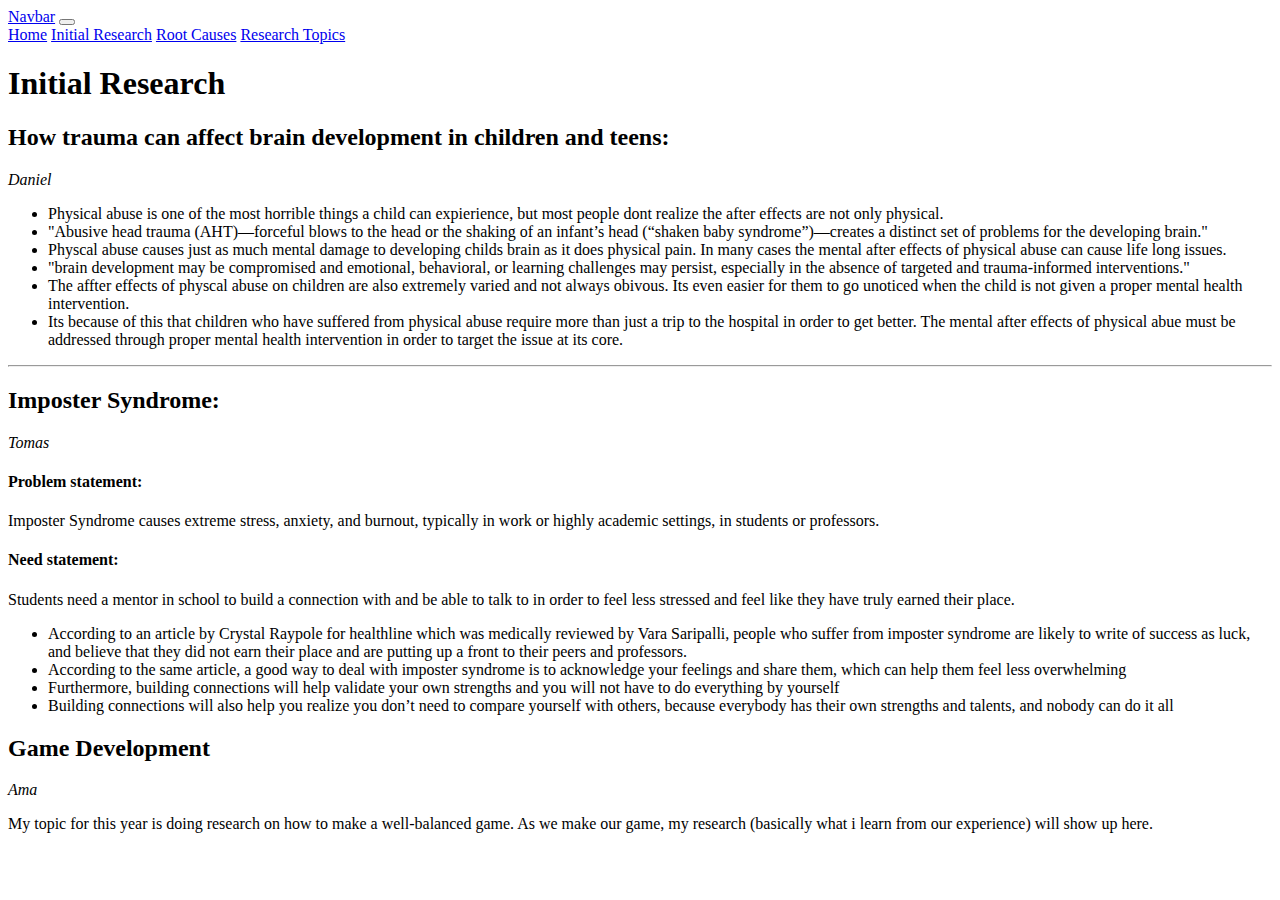
<file: Website-1de4c795a075e6315f72343ae177cc7ba7b06892/ResearchC.html>
<!doctype html>
<html lang="en">
  <head>
    <meta charset="utf-8">
    <meta name="viewport" content="width=device-width, initial-scale=1">
    <title>Bootstrap demo</title>
    <link href="https://cdn.jsdelivr.net/npm/bootstrap@5.2.1/dist/css/bootstrap.min.css" rel="stylesheet" integrity="sha384-iYQeCzEYFbKjA/T2uDLTpkwGzCiq6soy8tYaI1GyVh/UjpbCx/TYkiZhlZB6+fzT" crossorigin="anonymous">
    <link rel="stylesheet" href="yes.css">
  </head>
  <body>
    <nav class="navbar navbar-expand-lg bg-dark navbar-dark">
        <div class="container-fluid">
          <a class="navbar-brand" href="#">Navbar</a>
          <button class="navbar-toggler" type="button" data-bs-toggle="collapse" data-bs-target="#navbarNavAltMarkup" aria-controls="navbarNavAltMarkup" aria-expanded="false" aria-label="Toggle navigation">
            <span class="navbar-toggler-icon"></span>
          </button>
          <div class="collapse navbar-collapse" id="navbarNavAltMarkup">
            <div class="navbar-nav">
              <a class="nav-link active" aria-current="page" href="index.html">Home</a>
              <a class="nav-link" href="ResearchC.html">Initial Research</a>
              <a class="nav-link" href="ResearchL.html">Root Causes</a>
              <a class="nav-link" href="ResearchT.html">Research Topics</a>
            </div>
          </div>
        </div>
      </nav>

    <div class="p-5">
      <h1 class="border-bottom border-dark border-5">Initial Research</h1>
    </div>

    <div class="p-5 bg-warning">
      <h2>How trauma can affect brain development in children and teens:</h3>
      <i>Daniel</i>
      
      <ul>
        <li>Physical abuse is one of the most horrible things a child can expierience, but most people dont realize the after effects are not only physical. </li>
        <li>"Abusive head trauma (AHT)—forceful blows to the head or the shaking of an infant’s head (“shaken baby syndrome”)—creates a distinct set of problems for the developing brain."</li>
        <li>Physcal abuse causes just as much mental damage to developing childs brain as it does physical pain. In many cases the mental after effects of physical abuse can cause life long issues. </li>
        <li>"brain development may be compromised and emotional, behavioral, or learning challenges may persist, especially in the absence of targeted and trauma-informed interventions."</li>
        <li>The affter effects of physcal abuse on children are also extremely varied and not always obivous. Its even easier for them to go unoticed when the child is not given a proper mental health intervention.</li>
        <li>Its because of this that children who have suffered from physical abuse require more than just a trip to the hospital in order to get better. The mental after effects of physical abue must be addressed through proper mental health intervention in order to target the issue at its core.</li>
      </ul>
    </div>

    <hr/>

    <div class="p-5 bg-info">
      <h2>Imposter Syndrome:</h3>
      <i>Tomas</i>
      
      <p></p>

      <h4>Problem statement:</h4>
      <p>Imposter Syndrome causes extreme stress, anxiety, and burnout, typically in work or highly academic settings, in students or professors.</p>

      <h4>Need statement:</h4>
      <p>Students need a mentor in school to build a connection with and be able to talk to in order to feel less stressed and feel like they have truly earned their place.</p>

      <ul>
        <li>According to an article by Crystal Raypole for healthline which was medically reviewed by Vara Saripalli, people who suffer from imposter syndrome are likely to write of success as luck, and believe that they did not earn their place and are putting up a front to their peers and professors.</li>
        <li>According to the same article, a good way to deal with imposter syndrome is to acknowledge your feelings and share them, which can help them feel less overwhelming</li>
        <li>Furthermore, building connections will help validate your own strengths and you will not have to do everything by yourself</li>
        <li>Building connections will also help you realize you don’t need to compare yourself with others, because everybody has their own strengths and talents, and nobody can do it all</li>
      </ul>

    </div>

    <div class="p-5 bg-info">
      <h2>Game Development</h2>
      <i>Ama</i>
      
      <p></p>


      <p>My topic for this year is doing research on how to make a well-balanced game. As we make our game, my research (basically what i learn from our experience) will show up here.</p>

    </div>

    <script src="https://cdn.jsdelivr.net/npm/bootstrap@5.2.1/dist/js/bootstrap.bundle.min.js" integrity="sha384-u1OknCvxWvY5kfmNBILK2hRnQC3Pr17a+RTT6rIHI7NnikvbZlHgTPOOmMi466C8" crossorigin="anonymous"></script>
  </body>
</html>
</file>
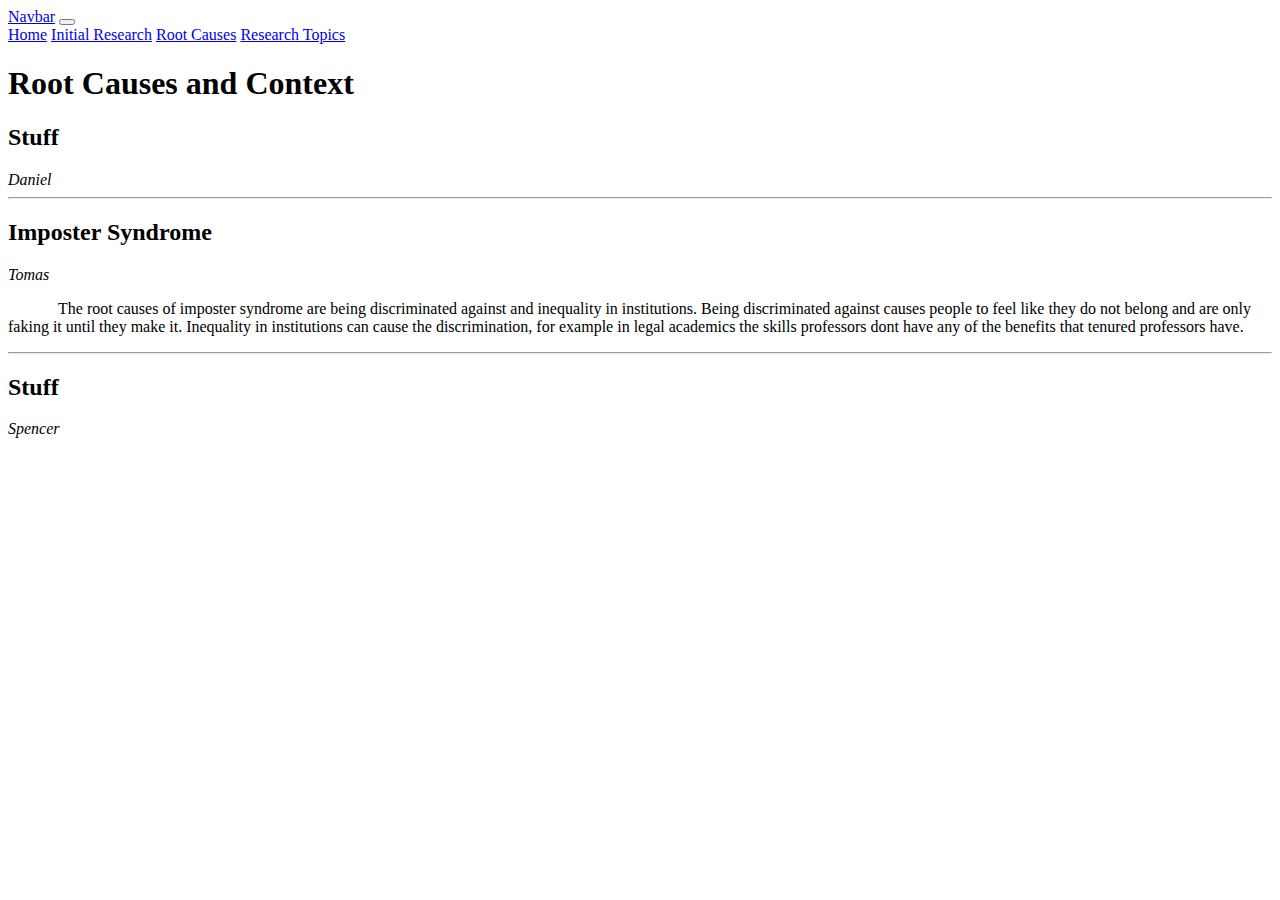
<file: Website-1de4c795a075e6315f72343ae177cc7ba7b06892/ResearchL.html>
<!doctype html>
<html lang="en">
  <head>
    <meta charset="utf-8">
    <meta name="viewport" content="width=device-width, initial-scale=1">
    <title>Bootstrap demo</title>
    <link href="https://cdn.jsdelivr.net/npm/bootstrap@5.2.1/dist/css/bootstrap.min.css" rel="stylesheet" integrity="sha384-iYQeCzEYFbKjA/T2uDLTpkwGzCiq6soy8tYaI1GyVh/UjpbCx/TYkiZhlZB6+fzT" crossorigin="anonymous">
    <link rel="stylesheet" href="yes.css">
  </head>
  <body>
    <nav class="navbar navbar-expand-lg bg-dark navbar-dark">
        <div class="container-fluid">
          <a class="navbar-brand" href="#">Navbar</a>
          <button class="navbar-toggler" type="button" data-bs-toggle="collapse" data-bs-target="#navbarNavAltMarkup" aria-controls="navbarNavAltMarkup" aria-expanded="false" aria-label="Toggle navigation">
            <span class="navbar-toggler-icon"></span>
          </button>
          <div class="collapse navbar-collapse" id="navbarNavAltMarkup">
            <div class="navbar-nav">
              <a class="nav-link active" aria-current="page" href="index.html">Home</a>
              <a class="nav-link" href="ResearchC.html">Initial Research</a>
              <a class="nav-link" href="ResearchL.html">Root Causes</a>
              <a class="nav-link" href="ResearchT.html">Research Topics</a>
            </div>
          </div>
        </div>
      </nav>

      <div class="p-5">
        <h1 class="border-bottom border-dark border-5">Root Causes and Context</h1>
      </div>

      <div class="p-5 bg-warning">
        <h2>Stuff</h3>
        <i>Daniel</i>
      </div>

      <hr/>

      <div class="p-5 bg-info">
        <h2>Imposter Syndrome</h3>
        <i>Tomas</i>

        <p id="indent">The root causes of imposter syndrome are being discriminated against and inequality in institutions. Being discriminated against causes people to feel like they do not belong and are only faking it until they make it. Inequality in institutions can cause the discrimination, for example in legal academics the skills professors dont have any of the benefits that tenured professors have.</p>
      </div>

      <hr/>

      <div class="p-5 text-light bg-dark">
        <h2>Stuff</h3>
        <i>Spencer</i>
      </div>

    <script src="https://cdn.jsdelivr.net/npm/bootstrap@5.2.1/dist/js/bootstrap.bundle.min.js" integrity="sha384-u1OknCvxWvY5kfmNBILK2hRnQC3Pr17a+RTT6rIHI7NnikvbZlHgTPOOmMi466C8" crossorigin="anonymous"></script>
  </body>
</html>
</file>
<file: Website-1de4c795a075e6315f72343ae177cc7ba7b06892/yes.css>
#indent{
    text-indent: 50px;
}
</file>
